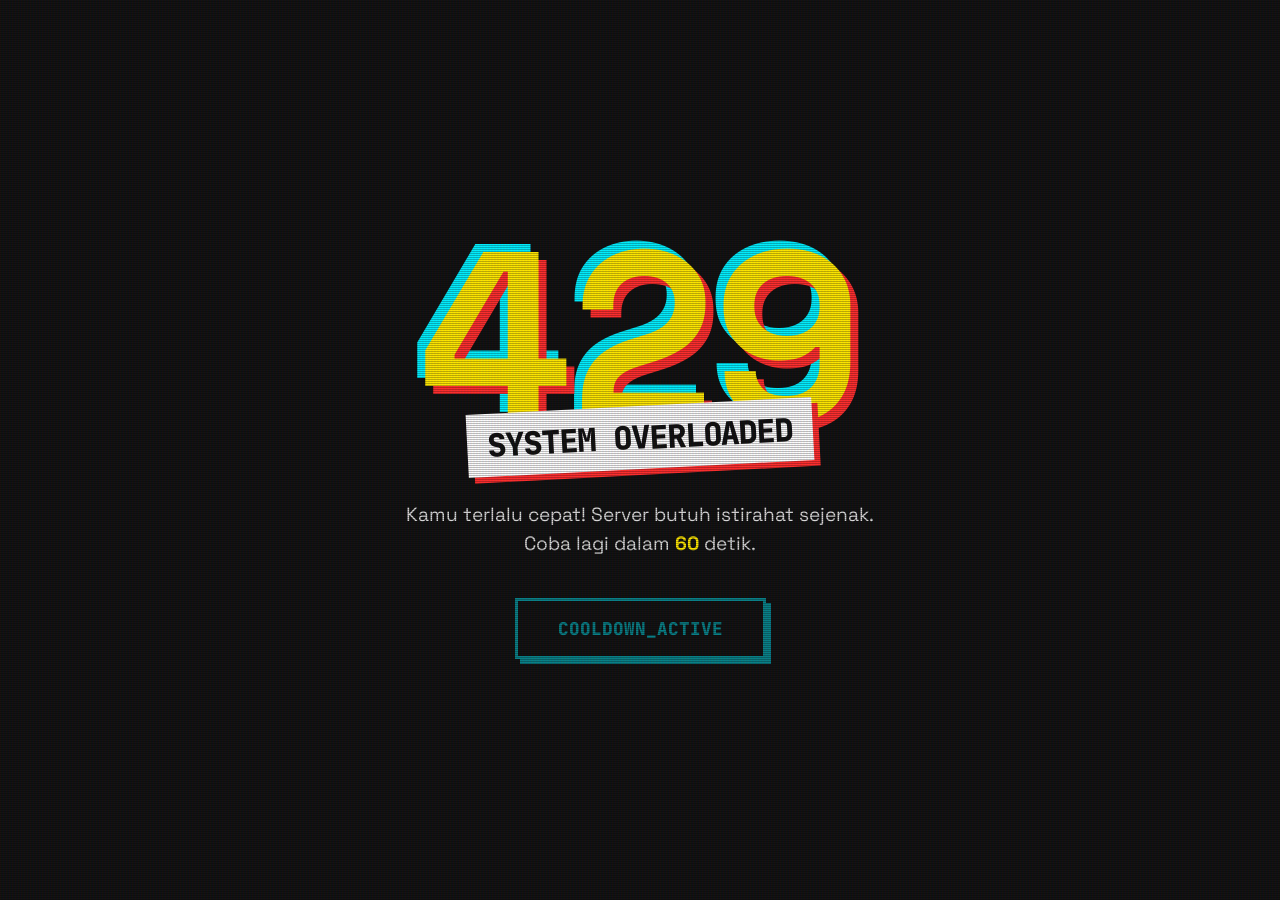
<file: public/errors/429.html>
<!DOCTYPE html>
<html lang="en">

<head>
    <meta charset="UTF-8">
    <meta name="viewport" content="width=device-width, initial-scale=1.0">
    <title>429 | RATE LIMIT EXCEEDED</title>
    <link
        href="https://fonts.googleapis.com/css2?family=Space+Grotesk:wght@300;400;700;900&family=JetBrains+Mono:wght@800&display=swap"
        rel="stylesheet">
    <style>
        :root {
            --bg: #111;
            --white: #fff;
            --yellow: #FFE800;
            --red: #FF2E2E;
            --purple: #B24BF3;
            --cyan: #00F0FF;
        }

        * {
            margin: 0;
            padding: 0;
            box-sizing: border-box;
        }

        body {
            background: var(--bg);
            color: var(--white);
            font-family: 'Space Grotesk', sans-serif;
            height: 100vh;
            display: flex;
            align-items: center;
            justify-content: center;
            overflow: hidden;
            text-align: center;
        }

        .container {
            position: relative;
            z-index: 10;
            padding: 2rem;
        }

        .error-code {
            font-size: clamp(6rem, 20vw, 15rem);
            font-weight: 900;
            line-height: 0.8;
            color: var(--yellow);
            text-shadow:
                8px 8px 0 var(--red),
                -8px -8px 0 var(--cyan);
            position: relative;
            display: inline-block;
            animation: float 3s ease-in-out infinite;
        }

        .glitch-text {
            font-family: 'JetBrains Mono', monospace;
            font-size: clamp(1.2rem, 3vw, 2rem);
            background: var(--white);
            color: var(--bg);
            padding: 10px 20px;
            font-weight: 800;
            text-transform: uppercase;
            letter-spacing: -1px;
            margin-top: -2rem;
            position: relative;
            display: inline-block;
            transform: rotate(-3deg);
            box-shadow: 6px 6px 0 var(--red);
        }

        .desc {
            margin-top: 2rem;
            font-size: 1.2rem;
            max-width: 600px;
            margin-left: auto;
            margin-right: auto;
            line-height: 1.5;
            color: #ddd;
        }

        .btn {
            margin-top: 2.5rem;
            display: inline-block;
            background: transparent;
            color: var(--cyan);
            border: 3px solid var(--cyan);
            padding: 1rem 2.5rem;
            font-weight: 800;
            font-family: 'JetBrains Mono', monospace;
            text-decoration: none;
            font-size: 1.1rem;
            text-transform: uppercase;
            box-shadow: 5px 5px 0 var(--cyan);
            transition: all 0.2s cubic-bezier(0.25, 0.46, 0.45, 0.94);
        }

        .btn:hover {
            transform: translate(-3px, -3px);
            box-shadow: 8px 8px 0 var(--yellow);
            border-color: var(--yellow);
            color: var(--yellow);
            background: #222;
        }

        .overlay {
            position: fixed;
            top: 0;
            left: 0;
            width: 100%;
            height: 100%;
            background:
                linear-gradient(rgba(18, 16, 16, 0) 50%, rgba(0, 0, 0, 0.25) 50%),
                linear-gradient(90deg, rgba(255, 0, 0, 0.06), rgba(0, 255, 0, 0.02), rgba(0, 0, 255, 0.06));
            background-size: 100% 2px, 3px 100%;
            pointer-events: none;
            z-index: 100;
        }

        @keyframes float {

            0%,
            100% {
                transform: translateY(0);
            }

            50% {
                transform: translateY(-20px);
            }
        }
    </style>
</head>

<body>
    <div class="overlay"></div>
    <div class="container">
        <div class="error-code">429</div>
        <br>
        <div class="glitch-text">SYSTEM OVERLOADED</div>
        <p class="desc">
            Kamu terlalu cepat! Server butuh istirahat sejenak.<br>
            Coba lagi dalam <span id="timer" style="color: var(--yellow); font-weight: 900;">--</span> detik.
        </p>
        <a href="/" class="btn" id="retry-btn" style="opacity: 0.5; pointer-events: none;">COOLDOWN_ACTIVE</a>

        <script>
            let seconds = parseInt("{{RETRY_AFTER}}") || 60;
            const timerEl = document.getElementById('timer');
            const btnEl = document.getElementById('retry-btn');

            function updateTimer() {
                timerEl.textContent = seconds;
                if (seconds <= 0) {
                    timerEl.parentElement.innerHTML = "Rate limit sudah direset! Silakan coba lagi.";
                    btnEl.style.opacity = "1";
                    btnEl.style.pointerEvents = "auto";
                    btnEl.textContent = "RETRY_NOW()";
                    btnEl.style.background = "var(--cyan)";
                    btnEl.style.color = "var(--bg)";
                    return;
                }
                seconds--;
                setTimeout(updateTimer, 1000);
            }
            updateTimer();
        </script>
    </div>
</body>

</html>
</file>
